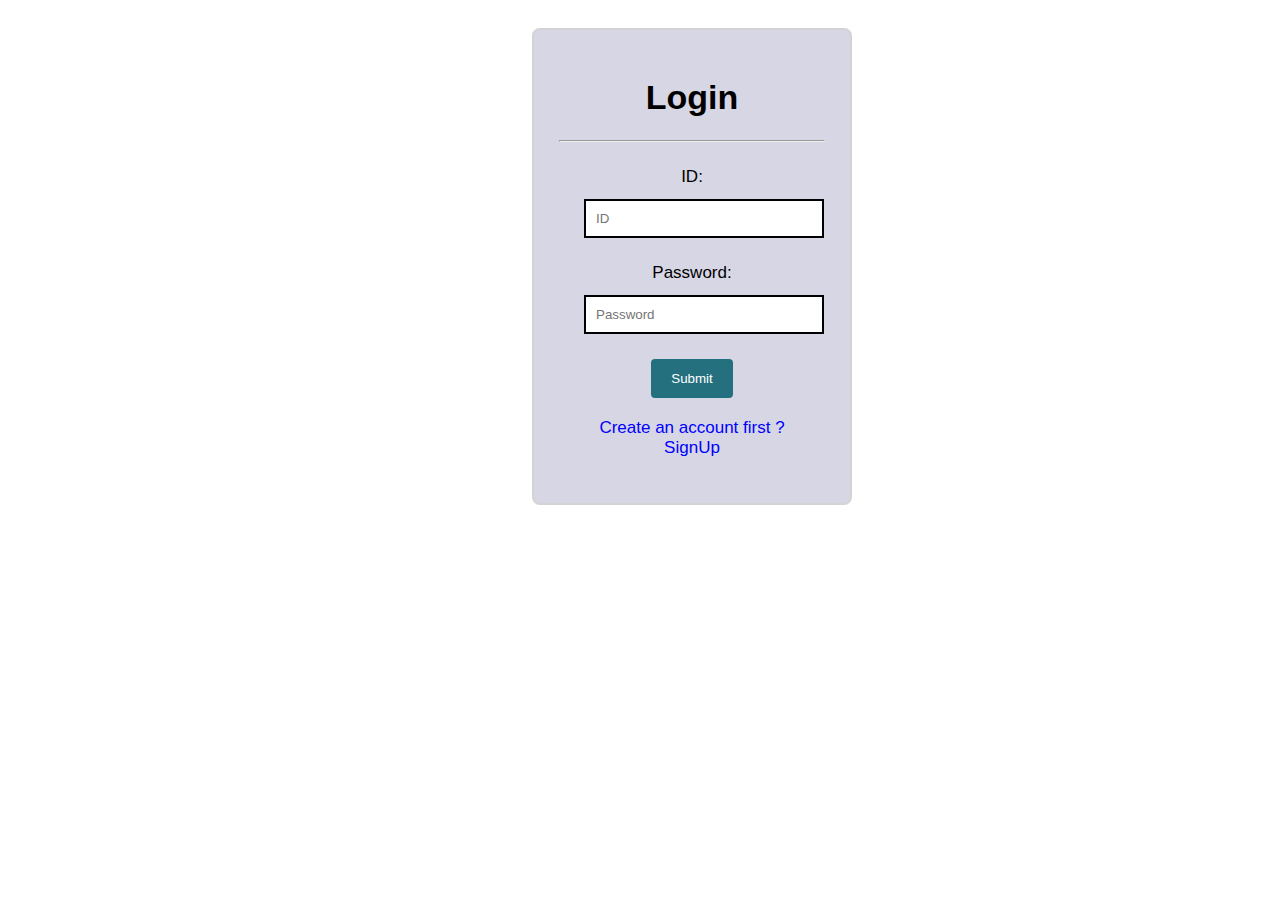
<file: website/login.html>
<!DOCTYPE html>
<html lang="en">

<head>
    <meta charset="UTF-8">
    <meta http-equiv="X-UA-Compatible" content="IE=edge">
    <meta name="viewport" content="width=device-width, initial-scale=1.0">
    <title>Login</title>
    <link rel="stylesheet" href="login.css">
</head>

<body>
    <div class="container">
        <h1 class="heading">Login</h1>
        <hr>
        <div class="id">
        ID:<input type="text" name="ID" required="required" placeholder="ID ">
        </div>

        <div class="password">
        Password: <input type="password" name="Password" id="Password" placeholder="Password">
        </div>
        <form method ="POST" action="data.html">
        <input type="submit" value="Submit">
        </form>
        <div class="create">
        <a href="signup.html">Create an account first ? SignUp</a>
        
    </div>
    </div>
    
</body>

</html>
</file>
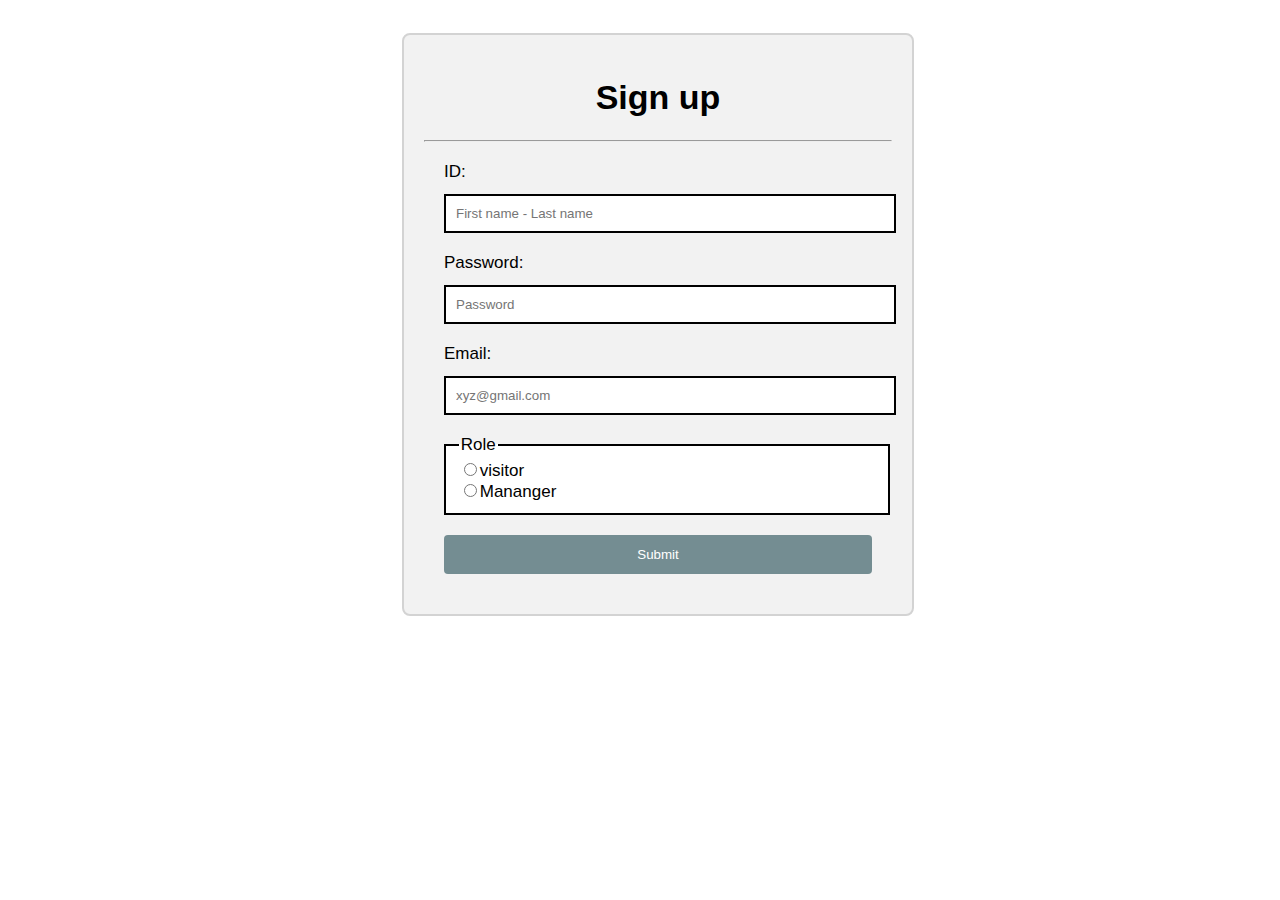
<file: website/signup.html>
<!DOCTYPE html>
<html lang="en">

<head>
    <meta charset="UTF-8">
    <meta http-equiv="X-UA-Compatible" content="IE=edge">
    <meta name="viewport" content="width=device-width, initial-scale=1.0">
    <link rel="stylesheet" href="signup.css">
    <title>Sigup</title>
</head>

<body>
    <div class="container">
        <h1 class="heading">Sign up</h1>
        <hr>
        <div class="id">
        ID:<input type="text" name="password" required="required" placeholder="First name - Last name">
        </div>
        <div class="password">
        Password:<input type="text" name="password" required="required" placeholder="Password">
         </div>
        <div class="email">
        Email: <input type="email" name="email" placeholder="xyz@gmail.com">
        </div>
        
        <fieldset>
            <legend>Role</legend>
           <div>
            <input type="radio" name="radio"  value="visitor">visitor
           </div>
           <div> <input type="radio" name="radio"  value="Mananger">Mananger
           </div>    
        </fieldset>

        <div class="submit">
        <input type="submit" value="Submit">
        </div>
    </div>
</body>

</html>
</file>
<file: website/login.css>
body{
    font-family: Verdana, Geneva, Tahoma, sans-serif;
    font-size: 17px;
    padding: 20px;
    width: 25%;
    text-align: center;
    margin-left: 40%;
   
}
@media (max-width: 1200px) {
    body{
        width: 50%;
         margin-left: 25%;
    }
  }
.create
{
    padding: 20px;
}
form{
    display: inline-block;
}
.container{
    background-color: #1f17662d;;
    padding: 25px;
    border: 2px solid lightgrey;
    border-radius: 8px;
   
}
.heading{
    text-align: center;
}
input[type="text"],

input[type="password"],
input[type="email"],
select,
textarea{
    width: 100%;
    padding: 10px;
    border: 2px solid black ;
    margin-top : 12px;
    
}
fieldset{
    width: 100%;
    padding: 10px;
    border: 2px solid black ;
    background-color: white;
    
}
input[type="submit"]
{
    background-color:rgba(10, 97, 112, 0.873);
    color:white;
    padding: 12px 20px;
    border: none;
    border-radius: 4px;
    cursor:pointer;
    width: 100%;

}
input[type="submit"]:hover{
    background-color: aquamarine;
}
.id,.password,.email
{
    margin: 25px;
}
a
{
    text-decoration: none;
    color: blue;
    
}
</file>
<file: website/signup.css>
body{
    font-family: Verdana, Geneva, Tahoma, sans-serif;
    margin: 15px 30px;
    font-size: 17px;
    padding: 18px;
    width: 40%;
    margin-left: 30%;
}
.container{
    background-color: #f2f2f2;
    padding: 20px;
    border: 2px solid lightgrey;
    border-radius: 8px;
}
.heading{
    text-align: center;
}
input[type="text"],
input[type="password"],
input[type="email"],
select,
textarea{
    width: 100%;
    padding: 10px;
    border: 2px solid black ;
    margin-top : 12px;
    
}
fieldset{
   
    
    border: 2px solid black ;
    background-color: white;
    margin-left: 20px;
}

input[type="submit"]
{
    background-color:rgba(97, 126, 131, 0.873);
    color:white;
    padding: 12px 20px;
    border: none;
    border-radius: 4px;
    cursor:pointer;
    width: 100%;

}
input[type="submit"]:hover{
    background-color: aquamarine;
}
.password,.id,.email,.submit
{
    margin: 20px;
}
</file>
